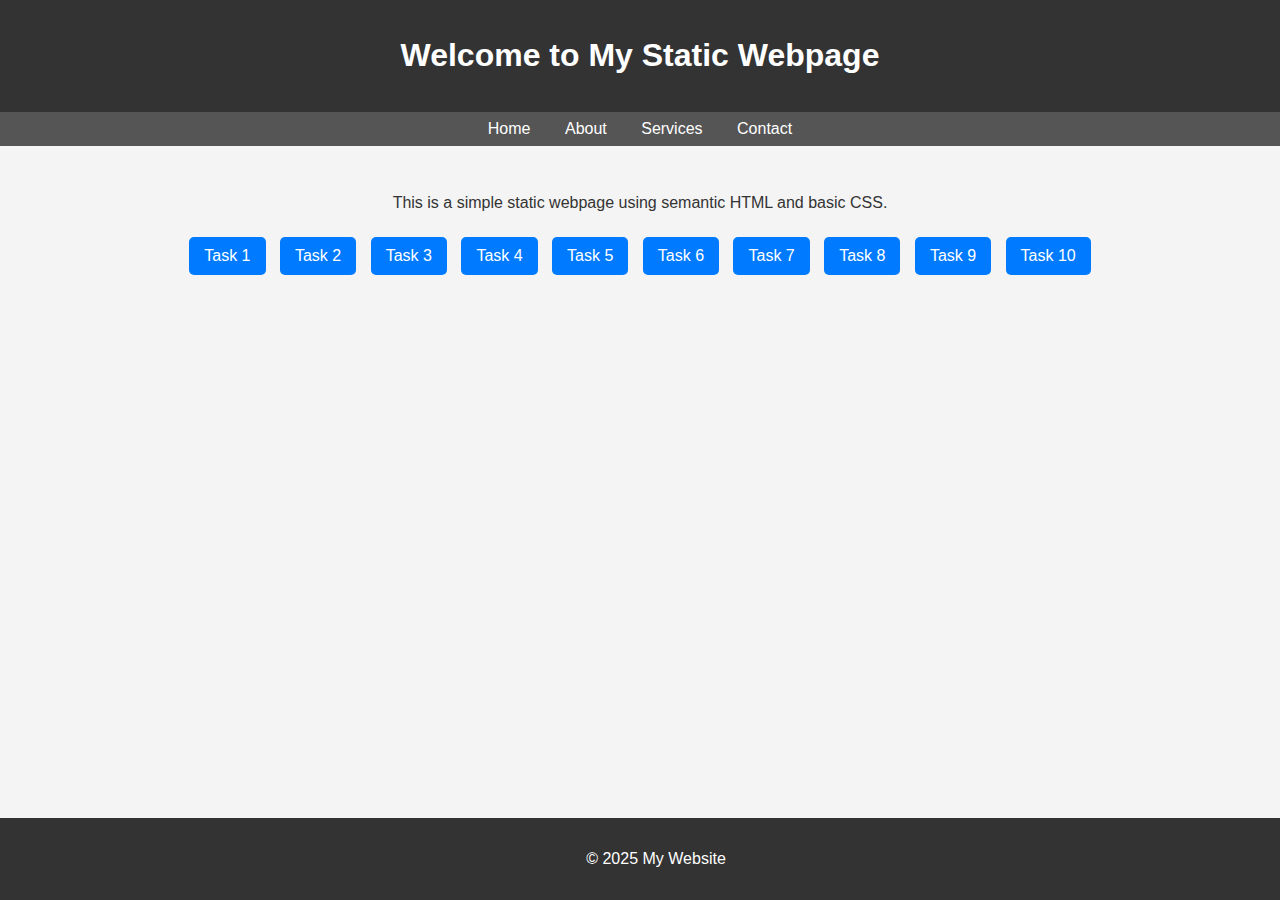
<file: task-1/index.html>
<!DOCTYPE html>
<html lang="en">
<head>
    <meta charset="UTF-8">
    <meta name="viewport" content="width=device-width, initial-scale=1.0">
    <title>Task 1</title>
    <link rel="stylesheet" href="./css/styles.css">
</head>
<body>
    <header>
        <h1>Welcome to My Static Webpage</h1>
    </header>
    <nav>
        <a href="#">Home</a>
        <a href="#">About</a>
        <a href="#">Services</a>
        <a href="#">Contact</a>
    </nav>
    <main>
        <p>This is a simple static webpage using semantic HTML and basic CSS.</p>
        <div class="task-buttons">
            <a href="../task-1/index.html">Task 1</a>
            <a href="../task-2/index.html">Task 2</a>
            <a href="../task-3/index.html">Task 3</a>
            <a href="../task-4/index.html">Task 4</a>
            <a href="../task-5/index.html">Task 5</a>
            <a href="../task-6/index.html">Task 6</a>
            <a href="../task-7/index.html">Task 7</a>
            <a href="../task-8/index.html">Task 8</a>
            <a href="../task-9/index.html">Task 9</a>
            <a href="../task-10/index.html">Task 10</a>
        </div>
    </main>
    <footer>
        <p>&copy; 2025 My Website</p>
    </footer>
</body>
</html>
</file>
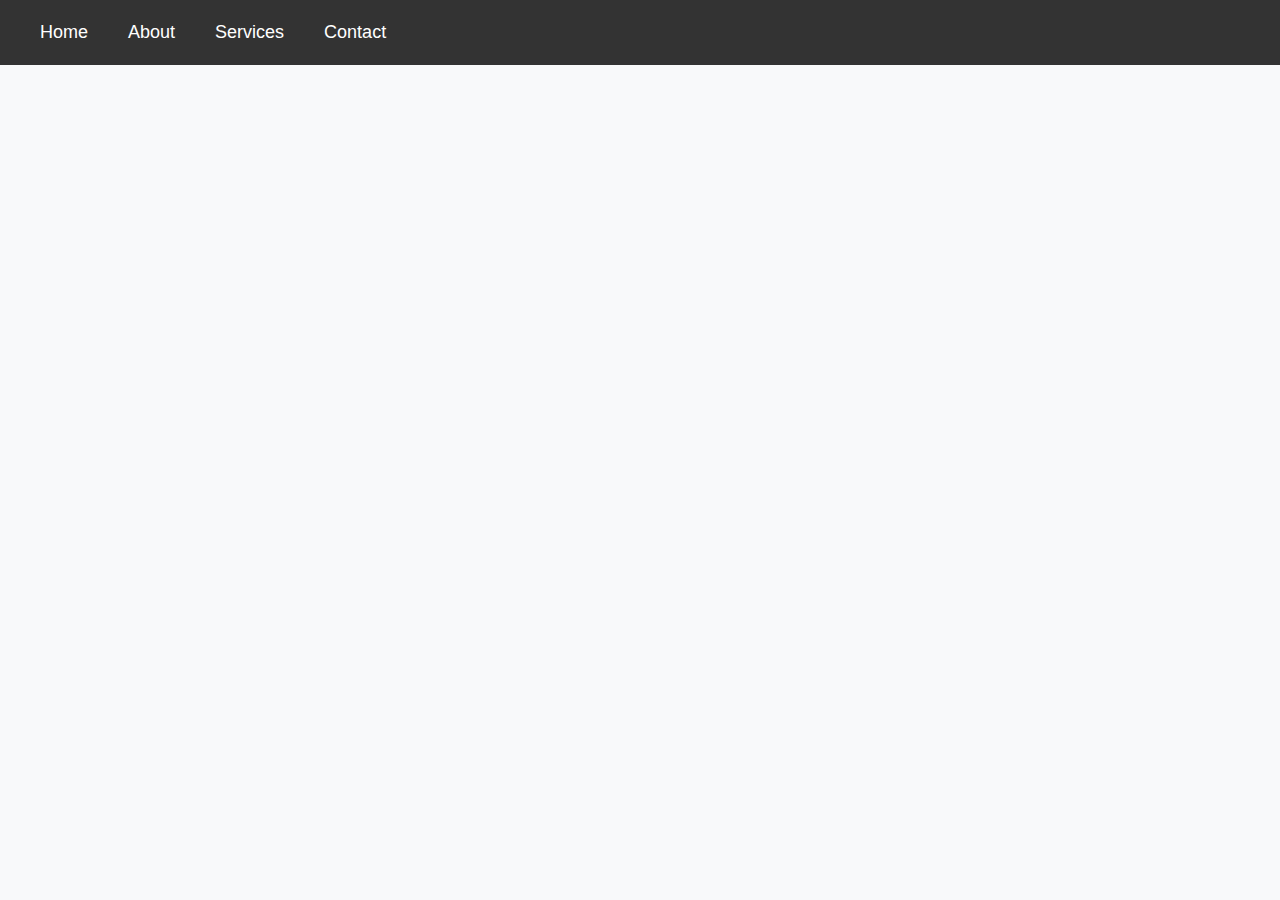
<file: task-10/index.html>
<!DOCTYPE html>
<html lang="en">
<head>
    <meta charset="UTF-8">
    <meta name="viewport" content="width=device-width, initial-scale=1.0">
    <title>Task 10</title>
    <link rel="stylesheet" href="./css/styles.css">
   
</head>
<body>
    <nav>
        <button class="menu-toggle">☰</button>
        <ul class="nav-links">
            <li><a href="#home">Home</a></li>
            <li><a href="#about">About</a></li>
            <li><a href="#services">Services</a></li>
            <li><a href="#contact">Contact</a></li>
        </ul>
    </nav>
    
    <div class="container">
        <section id="home">Welcome to Home</section>
        <section id="about">About Us</section>
        <section id="services">Our Services</section>
        <section id="contact">Contact Us</section>
    </div>

    <script>
        document.querySelector(".menu-toggle").addEventListener("click", function() {
            document.querySelector(".nav-links").classList.toggle("active");
        });
    </script>
</body>
</html>
</file>
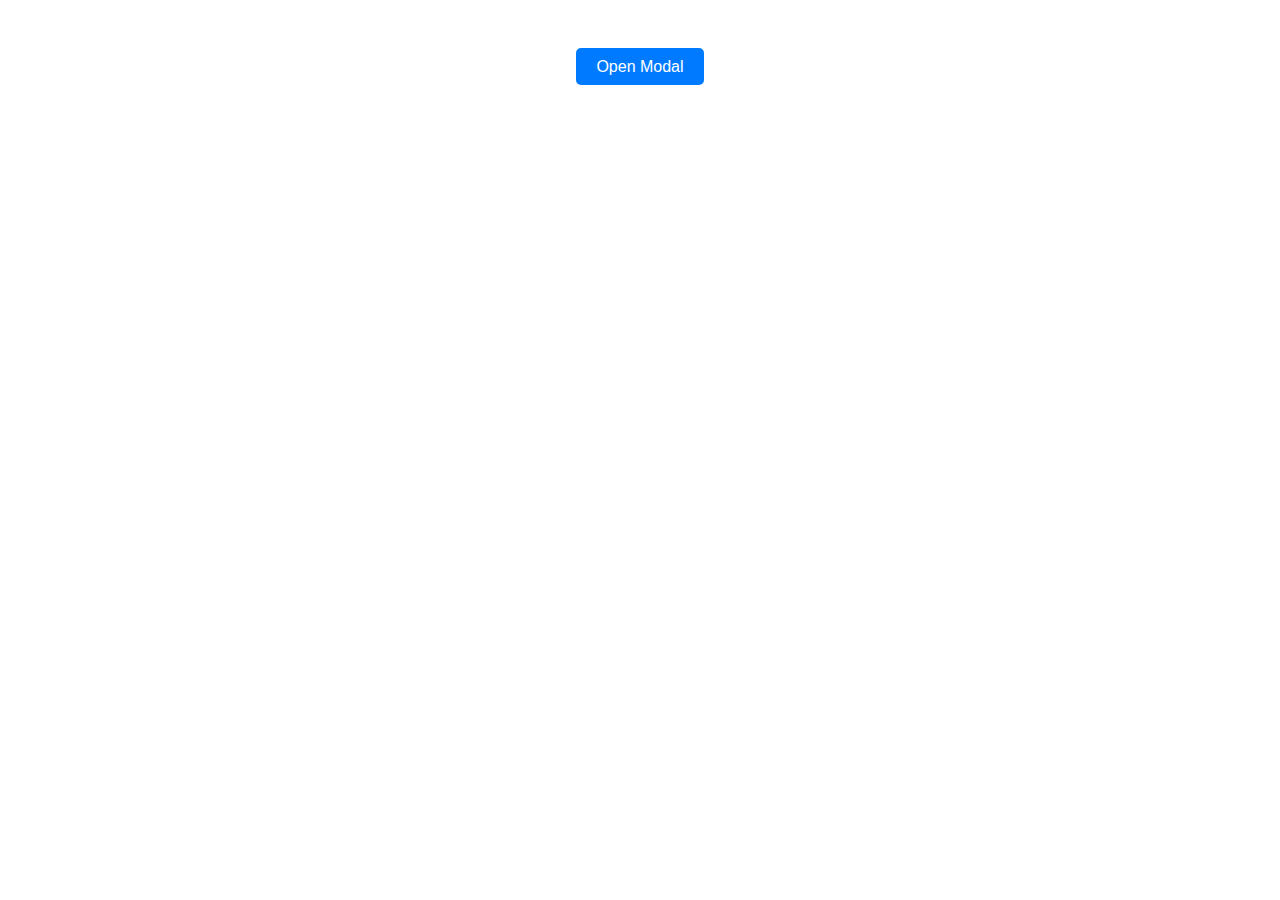
<file: task-5/index.html>
<!DOCTYPE html>
<html lang="en">
<head>
    <meta charset="UTF-8">
    <meta name="viewport" content="width=device-width, initial-scale=1.0">
    <title>Task 5</title>
    <link rel="stylesheet" href="./css/styles.css">
</head>
<body>

    <a href="#modal" class="open-modal">Open Modal</a>

    <div id="modal" class="modal">
        <div class="modal-content">
            <a href="#" class="close">&times;</a>
            <h2>CSS-Only Modal</h2>
            <p>This is a modal popup without JavaScript!</p>
        </div>
    </div>

</body>
</html>
</file>
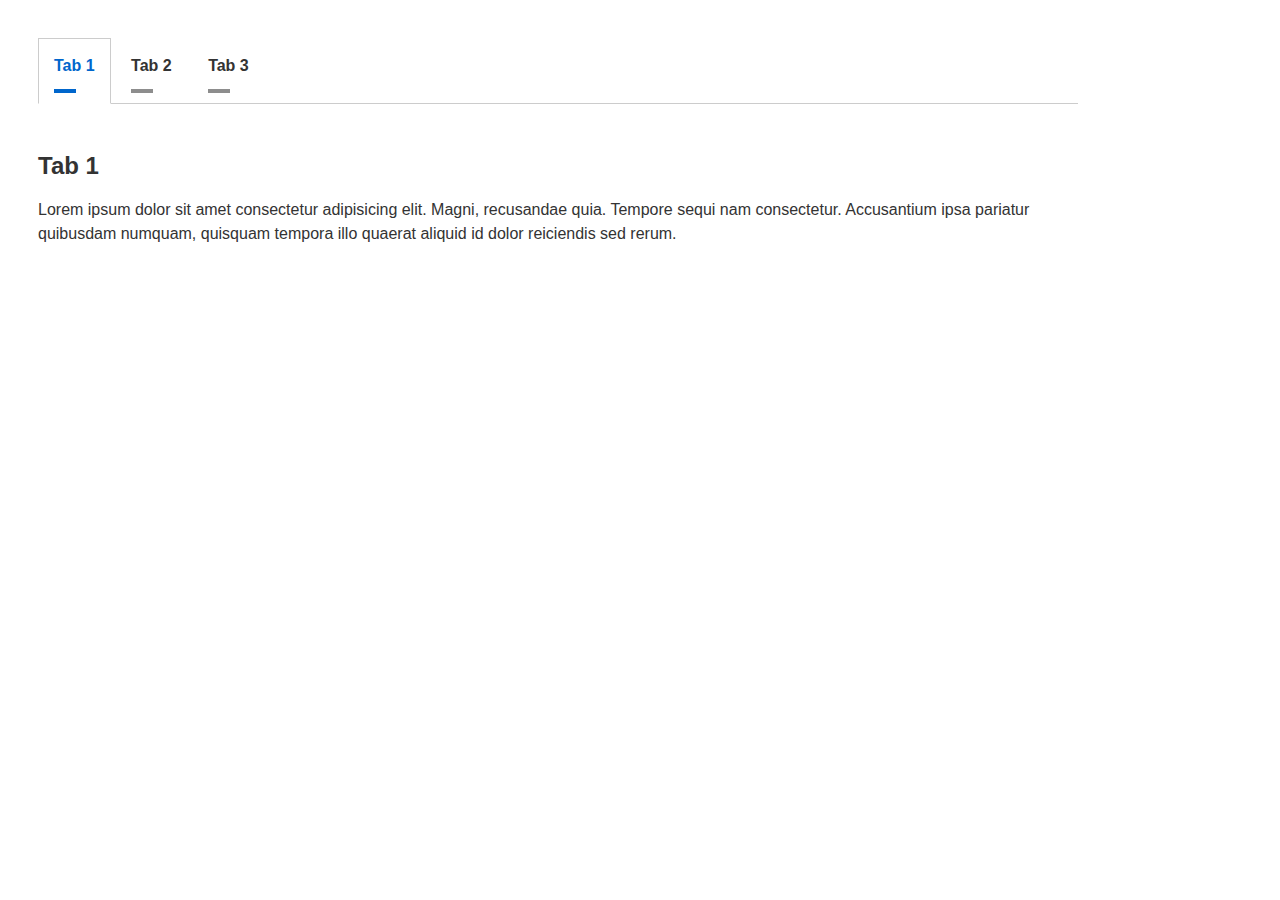
<file: task-6/index.html>
<!DOCTYPE html>
<html lang="en">
<head>
    <meta charset="UTF-8">
    <meta name="viewport" content="width=device-width, initial-scale=1.0">
    <link rel="stylesheet" href="./css/styles.css">
    <title>Task 6</title>
</head>
<body>
    


    <div class="tabset">
        <!-- Tab 1 -->
        <input type="radio" name="tabset" id="tab1" aria-controls="tab1" checked>
        <label for="tab1">Tab 1</label>
        <!-- Tab 2 -->
        <input type="radio" name="tabset" id="tab2" aria-controls="tab2">
        <label for="tab2">Tab 2</label>
        <!-- Tab 3 -->
        <input type="radio" name="tabset" id="tab3" aria-controls="tab3">
        <label for="tab3">Tab 3</label>
        
        <div class="tab-panels">
          <section id="tab1" class="tab-panel">
            <h2>Tab 1</h2>
           <p>Lorem ipsum dolor sit amet consectetur adipisicing elit. Magni, recusandae quia. Tempore sequi nam consectetur. Accusantium ipsa pariatur quibusdam numquam, quisquam tempora illo quaerat aliquid id dolor reiciendis sed rerum.</p>    </section>
          <section id="tab2" class="tab-panel">
            <h2>Tab 2</h2>
            <p>Lorem ipsum dolor sit amet consectetur adipisicing elit. Assumenda nihil eveniet itaque error rerum eius esse quo vero sit blanditiis, libero voluptas maiores reiciendis consequatur doloremque animi nemo quasi! Maiores.</p>
            </section>
          <section id="tab3" class="tab-panel">
            <h2>Tab 3</h2>
        <p>Lorem ipsum dolor sit amet, consectetur adipisicing elit. Ipsum repudiandae ex, aliquam corrupti error repellendus accusamus, tempore temporibus aliquid libero, natus dolorum quo saepe. Sit et a excepturi vero animi!</p>   
        </section>
        </div>
        
      </div>
      
</body>
</html>
</file>
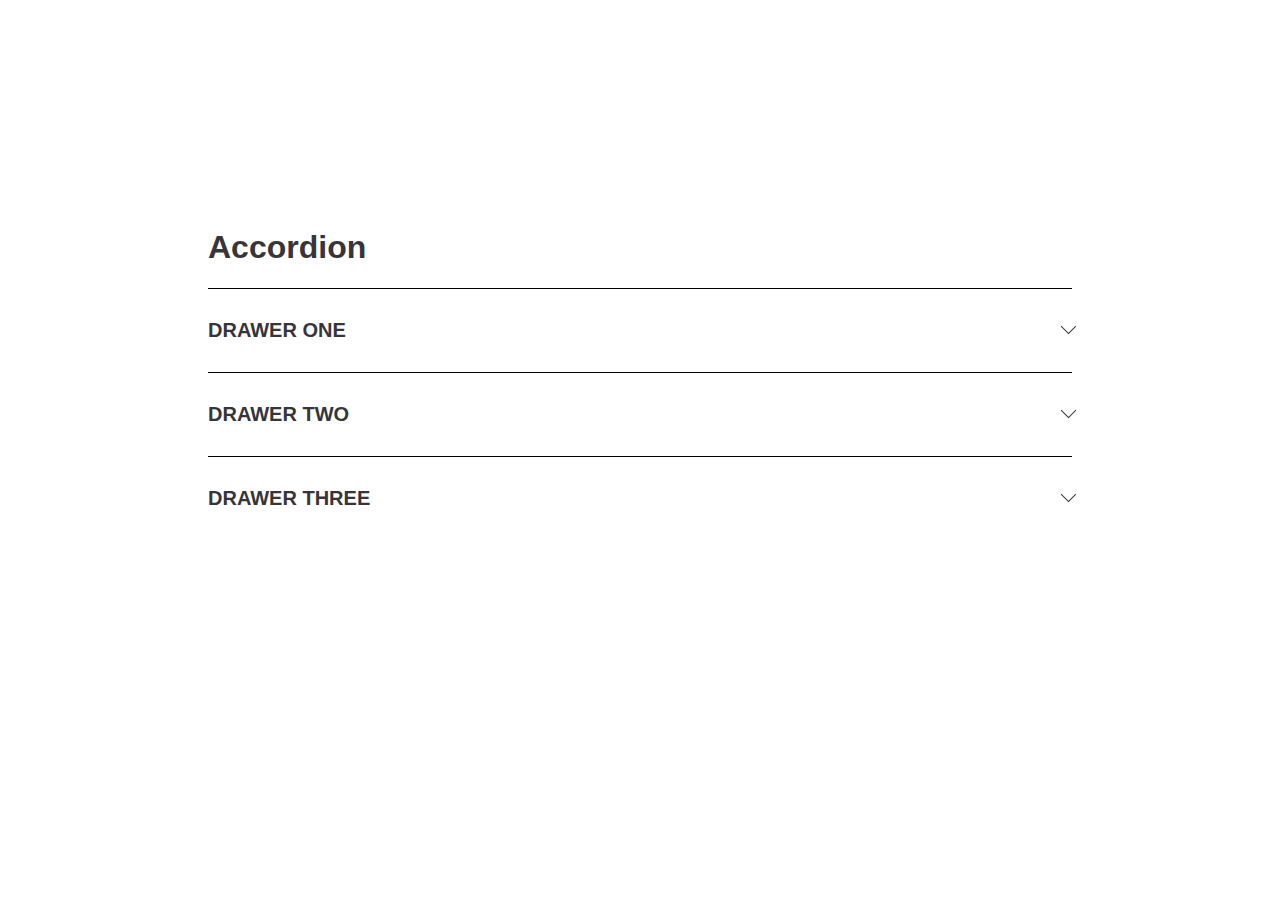
<file: task-8/index.html>
<!DOCTYPE html>
<html>
<head>
    <meta charset="UTF-8">
    <meta name="viewport" content="width=device-width, initial-scale=1.0">
    <title>Task 8</title>
    <link rel="stylesheet" href="./css/styles.css" />
</head>
<body>
  
  <div class="container">
    
    <h1>Accordion</h1>
    
    <div class="faq-drawer">
      <input class="faq-drawer__trigger" id="faq-drawer" type="checkbox" /><label class="faq-drawer__title" for="faq-drawer">DRAWER ONE </label>
      <div class="faq-drawer__content-wrapper">
        <div class="faq-drawer__content">
          <p>
            Lorem ipsum dolor sit amet, consectetur adipiscing elit, sed do eiusmod tempor incididunt ut labore et dolore magna aliqua. Ut enim ad minim veniam, quis nostrud exercitation ullamco laboris nisi ut aliquip ex ea commodo consequat. Duis aute irure dolor in reprehenderit in voluptate velit esse cillum dolore eu fugiat nulla pariatur. 
          </p>
        </div>
      </div>
    </div>
    
    <div class="faq-drawer">
      <input class="faq-drawer__trigger" id="faq-drawer-2" type="checkbox" /><label class="faq-drawer__title" for="faq-drawer-2">DRAWER TWO</label>
      <div class="faq-drawer__content-wrapper">
        <div class="faq-drawer__content">
          <p>
            Lorem ipsum dolor sit amet, consectetur adipiscing elit, sed do eiusmod tempor incididunt ut labore et dolore magna aliqua. Ut enim ad minim veniam, quis nostrud exercitation ullamco laboris nisi ut aliquip ex ea commodo consequat. Duis aute irure dolor in reprehenderit in voluptate velit esse cillum dolore eu fugiat nulla pariatur. 
          </p>
        </div>
      </div>
    </div>
    
    <div class="faq-drawer">
      <input class="faq-drawer__trigger" id="faq-drawer-3" type="checkbox" /><label class="faq-drawer__title" for="faq-drawer-3">DRAWER THREE</label>
      <div class="faq-drawer__content-wrapper">
        <div class="faq-drawer__content">
          <p>
            Lorem ipsum dolor sit amet, consectetur adipiscing elit, sed do eiusmod tempor incididunt ut labore et dolore magna aliqua. Ut enim ad minim veniam, quis nostrud exercitation ullamco laboris nisi ut aliquip ex ea commodo consequat. Duis aute irure dolor in reprehenderit in voluptate velit esse cillum dolore eu fugiat nulla pariatur.            
          </p>
        </div>
      </div>
    </div>
    
  </div>

</body>

</html>
</file>
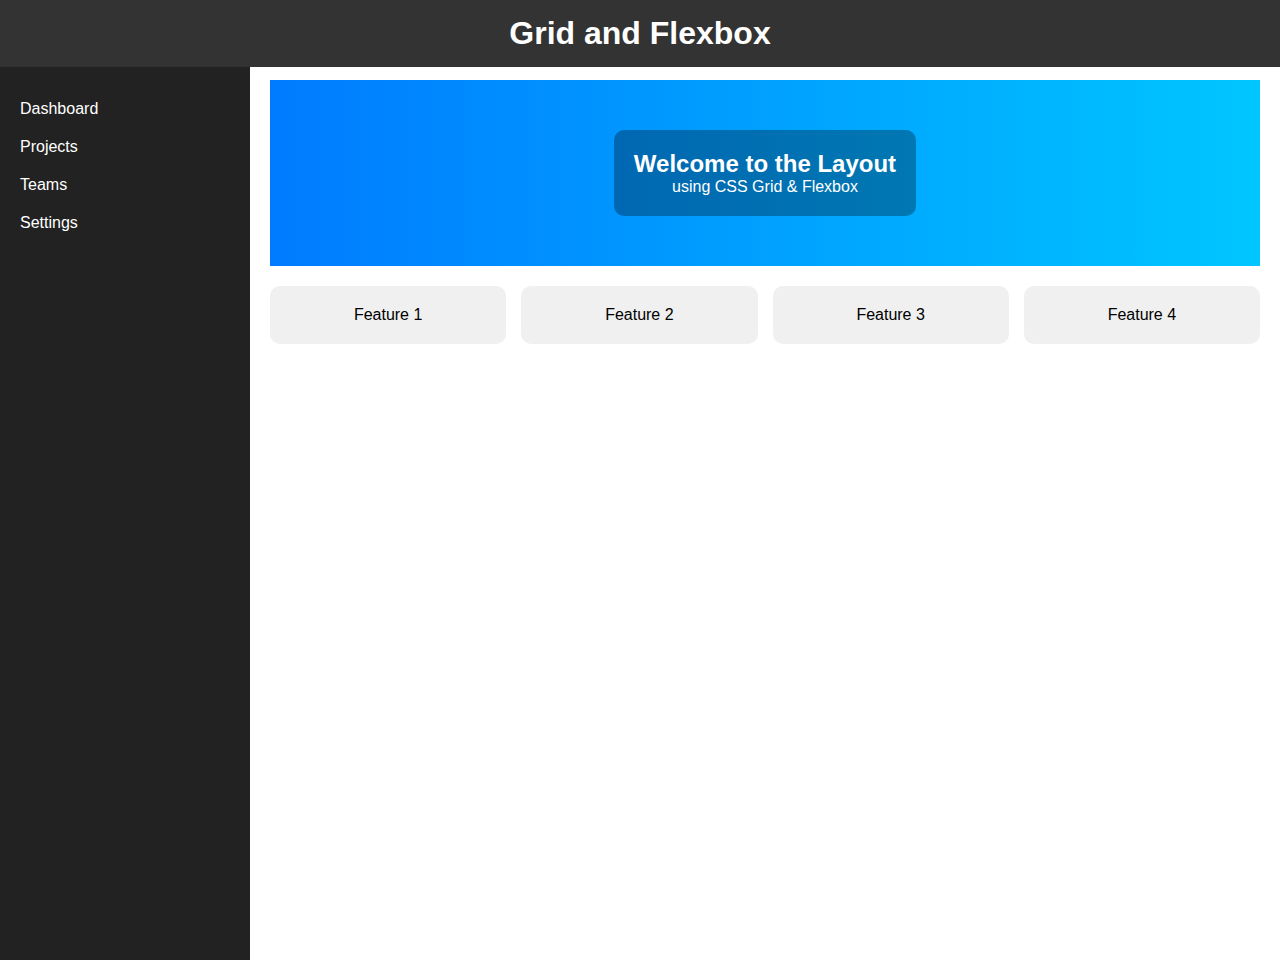
<file: task-9/index.html>
<!DOCTYPE html>
<html lang="en">
<head>
    <meta charset="UTF-8">
    <meta name="viewport" content="width=device-width, initial-scale=1.0">
    <title>Task 9</title>
    <link rel="stylesheet" href="./css/styles.css">
</head>
<body>

    <!-- Sticky Header -->
    <header class="header">
        <h1>Grid and Flexbox</h1>
    </header>

    <div class="container">
        <!-- Sidebar (Only visible on larger screens) -->
        <aside class="sidebar">
            <nav>
                <ul>
                    <li><a href="#">Dashboard</a></li>
                    <li><a href="#">Projects</a></li>
                    <li><a href="#">Teams</a></li>
                    <li><a href="#">Settings</a></li>
                </ul>
            </nav>
        </aside>

        <!-- Main Content -->
        <main class="content">
            <section class="hero">
                <div class="hero-content">
                    <h2>Welcome to the Layout</h2>
                    <p>using CSS Grid & Flexbox </p>
                </div>
            </section>

            <section class="cards">
                <div class="card">Feature 1</div>
                <div class="card">Feature 2</div>
                <div class="card">Feature 3</div>
                <div class="card">Feature 4</div>
            </section>
        </main>
    </div>

</body>
</html>
</file>
<file: task-1/css/styles.css>
body {
    font-family: Arial, sans-serif;
    margin: 0;
    padding: 0;
    background-color: #f4f4f4;
    color: #333;
}
header {
    background: #333;
    color: white;
    padding: 1rem;
    text-align: center;
}
nav {
    background: #555;
    padding: 0.5rem;
    text-align: center;
}
nav a {
    color: white;
    text-decoration: none;
    margin: 0 15px;
}
main {
    padding: 2rem;
    text-align: center;
}
.task-buttons {
    margin-top: 20px;
}
.task-buttons a {
    display: inline-block;
    margin: 5px;
    padding: 10px 15px;
    background-color: #007BFF;
    color: white;
    text-decoration: none;
    border-radius: 5px;
}
.task-buttons a:hover {
    background-color: #0056b3;
}
footer {
    background: #333;
    color: white;
    text-align: center;
    padding: 1rem;
    position: fixed;
    width: 100vw;
    bottom: 0;
}
@media (max-width: 600px) {
    main {
        padding: 1rem;
    }
}
</file>
<file: task-10/css/styles.css>
* { margin: 0; padding: 0; box-sizing: border-box; }
body { font-family: Arial,
     sans-serif; 
     display: flex; 
     flex-direction: column; 
     align-items: center; 
     background: #f8f9fa; }

nav { 
    position: fixed; 
    top: 0; 
    width: 100%; 
    background: #333; 
    padding: 15px 0; 
    text-align: center; 
    display: flex; 
    justify-content: space-between;
    align-items: center;
    padding: 10px 20px;
    z-index: 1000;
}
nav .menu-toggle {
    display: none;
    font-size: 24px;
    background: none;
    border: none;
    color: white;
    cursor: pointer;
}
nav ul {
    list-style: none;
    display: flex;
    
}
nav a { 
    color: white; 
    text-decoration: none; 
    padding: 12px 20px; 
    display: inline-block; 
    font-size: 18px;
    border-radius: 5px;
    transition: background 0.3s ease-in-out;
}
nav a:hover, nav a:focus { background: #555; }

.container { 
    width: 100%; 
    max-width: 1000px; 
     
    display: flex; 
    flex-direction: column; 
    align-items: center; 
    position: relative;
}

section { 
    width: 100vw; 
    min-height: 100vh; 
    display: none;
    align-items: center; 
    justify-content: center; 
    font-size: 28px; 
    transition: opacity 0.6s ease-in-out, transform 0.6s ease-in-out; 
    padding: 40px; 
    text-align: center; 
    font-weight: bold;
}

#home:target, #about:target, #services:target, #contact:target { 
    display: flex;
    opacity: 1; 
    transform: scale(1); 
}

#home { background: linear-gradient(to right, #ff758c, #ff7eb3); color: white; }
#about { background: linear-gradient(to right, #ffb677, #ffdf7e); color: black; }
#services { background: linear-gradient(to right, #76e5fc, #84d9ff); color: black; }
#contact { background: linear-gradient(to right, #a7e9af, #7fd67f); color: black; }

@media (max-width: 768px) {
    nav { flex-direction: column; align-items: flex-start; }
    nav .menu-toggle { display: block; }
    nav ul {
        display: none;
        flex-direction: column;
        text-align: center;
        width: 100%;
        background: #333;
        position: absolute;
        top: 45px;
        left: 0;
        padding: 15px 0;
    }
    nav ul.active { display: flex; }
    nav a { padding: 15px; width: 100%; text-align: center; font-size: 16px; }
    section { font-size: 22px; padding: 20px; }
}
</file>
<file: task-5/css/styles.css>
body {
    font-family: Arial, sans-serif;
    text-align: center;
    padding: 50px;
}

.open-modal {
    padding: 10px 20px;
    background: #007BFF;
    color: white;
    text-decoration: none;
    border-radius: 5px;
}

.modal {
    position: fixed;
    top: 0;
    left: 0;
    width: 100%;
    height: 100%;
    background: rgba(0, 0, 0, 0.7);
    display: none;
    justify-content: center;
    align-items: center;
}

.modal-content {
    background: white;
    padding: 20px;
    border-radius: 5px;
    text-align: center;
    position: relative;
    width: 300px;
}

.close {
    position: absolute;
    top: 10px;
    right: 15px;
    font-size: 20px;
    text-decoration: none;
    color: black;
}

#modal:target {
    display: flex;
}
</file>
<file: task-6/css/styles.css>
.tabset > input[type="radio"] {
  position: absolute;
  left: -200vw;
}

.tabset .tab-panel {
  display: none;
}

.tabset > input:first-child:checked ~ .tab-panels > .tab-panel:first-child,
.tabset > input:nth-child(3):checked ~ .tab-panels > .tab-panel:nth-child(2),
.tabset > input:nth-child(5):checked ~ .tab-panels > .tab-panel:nth-child(3),
.tabset > input:nth-child(7):checked ~ .tab-panels > .tab-panel:nth-child(4),
.tabset > input:nth-child(9):checked ~ .tab-panels > .tab-panel:nth-child(5),
.tabset > input:nth-child(11):checked ~ .tab-panels > .tab-panel:nth-child(6) {
  display: block;
}

body {
  font: 16px/1.5em "Overpass", "Open Sans", Helvetica, sans-serif;
  color: #333;
  font-weight: 300;
}

.tabset > label {
  position: relative;
  display: inline-block;
  padding: 15px 15px 25px;
  border: 1px solid transparent;
  border-bottom: 0;
  cursor: pointer;
  font-weight: 600;
}

.tabset > label::after {
  content: "";
  position: absolute;
  left: 15px;
  bottom: 10px;
  width: 22px;
  height: 4px;
  background: #8d8d8d;
}

input:focus-visible + label {
  outline: 2px solid rgba(0,102,204,1);
  border-radius: 3px;
}

.tabset > label:hover,
.tabset > input:focus + label,
.tabset > input:checked + label {
  color: #06c;
}

.tabset > label:hover::after,
.tabset > input:focus + label::after,
.tabset > input:checked + label::after {
  background: #06c;
}

.tabset > input:checked + label {
  border-color: #ccc;
  border-bottom: 1px solid #fff;
  margin-bottom: -1px;
}

.tab-panel {
  padding: 30px 0;
  border-top: 1px solid #ccc;
}


*,
*:before,
*:after {
  box-sizing: border-box;
}

body {
  padding: 30px;
}

.tabset {
  max-width: 65em;
}
</file>
<file: task-8/css/styles.css>
body {
    background-color: #fff;
    color: #373539;
    font-family: 'Montserrat', sans-serif;
  }
  
  .container {
   padding: 200px;
  }
  
  .faq-drawer {
    margin-bottom: 30px;
  }
  
  .faq-drawer__content-wrapper {
    font-size: 1.25em;
    line-height: 1.4em;
    max-height: 0px;
    overflow: hidden;
    transition: 0.25s ease-in-out;
  }
  
  .faq-drawer__title {
    border-top: #000 1px solid;
    cursor: pointer;
    display: block;
    font-size: 1.25em;
    font-weight: 700;
    padding: 30px 0 0 0;
    position: relative;
    margin-bottom: 0;
    transition: all 0.25s ease-out;
  }
  
  .faq-drawer__title::after {
    border-style: solid;
    border-width: 1px 1px 0 0;
    content: " ";
    display: inline-block;
    float: right;
    height: 10px;
    left: 2px;
    position: relative;
    right: 20px;
    top: 2px;
    transform: rotate(135deg);
    transition: 0.35s ease-in-out;
    vertical-align: top;
    width: 10px;
  }
  
  .faq-drawer__title:hover { 
    color: #4E4B52  ;
  }
  
  .faq-drawer__trigger:checked
    + .faq-drawer__title
    + .faq-drawer__content-wrapper {
    max-height: 350px;
  }
  
  .faq-drawer__trigger:checked + .faq-drawer__title::after {
    transform: rotate(-45deg);
    transition: 0.25s ease-in-out;
  }
  
  input[type="checkbox"] {
    display: none;
  }
  
  @media only screen and (max-width: 600px) {
    .container {
      padding: 80px;
    }
  }
</file>
<file: task-9/css/styles.css>
* {
    margin: 0;
    padding: 0;
    box-sizing: border-box;
    font-family: Arial, sans-serif;
}

.header {
    position: fixed;
    top: 0;
    left: 0;
    width: 100%;
    background: #333;
    color: white;
    padding: 15px;
    text-align: center;
    z-index: 1000; 
}

.container {
    display: grid;
    grid-template-columns: 250px 1fr;
    min-height: 100vh;
    margin-top: 60px; 
}

.sidebar {
    background: #222;
    color: white;
    padding: 20px;
    height: 100vh;
    position: sticky;
    
}

.sidebar nav ul {
    list-style: none;
}

.sidebar nav ul li {
    margin: 20px 0;
}

.sidebar nav ul li a {
    color: white;
    text-decoration: none;
}

.content {
    padding: 20px;
}

.hero {
    background: linear-gradient(to right, #007bff, #00c6ff);
    color: white;
    padding: 50px;
    text-align: center;
}

.hero-content {
    background: rgba(0, 0, 0, 0.3);
    display: inline-block;
    padding: 20px;
    border-radius: 10px;
}

.cards {
    display: flex;
    gap: 15px;
    flex-wrap: wrap;
    margin-top: 20px;
}

.card {
    flex: 1;
    background: #f0f0f0;
    padding: 20px;
    border-radius: 10px;
    text-align: center;
    min-width: 150px;
}

@media (max-width: 768px) {
    .container {
        grid-template-columns: 1fr;
    }

    .sidebar {
        display: none; 
    }
}
</file>
